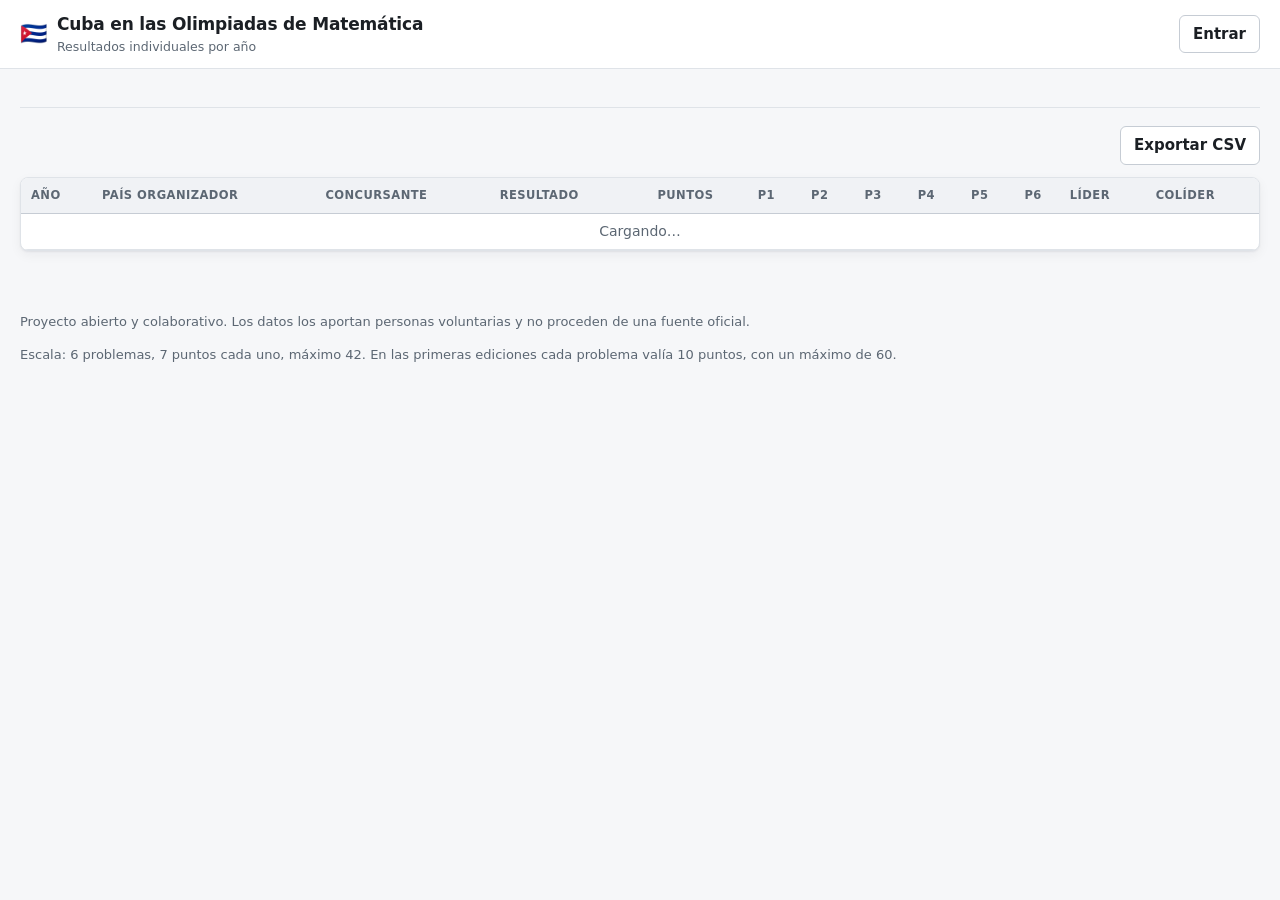
<file: index.html>
<!doctype html>
<html lang="es">
<head>
<meta charset="utf-8">
<meta name="viewport" content="width=device-width, initial-scale=1">
<title>Cuba en la Olimpiada Iberoamericana de Matemática</title>
<meta name="description" content="Resultados históricos de Cuba en la Olimpiada Iberoamericana de Matemática: concursantes, medallas y puntuación por problema.">
<link rel="icon" href="data:image/svg+xml,<svg xmlns='http://www.w3.org/2000/svg' viewBox='0 0 100 100'><text y='.9em' font-size='90'>🇨🇺</text></svg>">
<link rel="stylesheet" href="assets/css/styles.css">
</head>
<body>

<header class="topbar">
  <div class="topbar-inner">
    <div class="brand">
      <span class="flag">🇨🇺</span>
      <div>
        <h1 id="site-title">Cuba en las Olimpiadas de Matemática</h1>
        <p id="site-subtitle">Resultados individuales por año</p>
      </div>
    </div>
    <div class="topbar-actions" id="auth-area">
      <button class="btn" id="btn-login">Entrar</button>
    </div>
  </div>
</header>

<main>
  <div id="setup-banner" hidden class="banner warn">
    <strong>Falta configurar Supabase.</strong>
    Abre <code>assets/js/config.js</code> y pon la <em>Project URL</em> y la
    <em>anon key</em> de tu proyecto. Las instrucciones completas están en el
    <code>README.md</code>.
  </div>

  <p class="intro" id="site-intro"></p>

  <nav class="comp-tabs" id="comp-tabs" role="tablist"
       aria-label="Elegir competición"></nav>

  <section class="stats" id="stats" hidden>
    <div class="stat"><b id="s-editions">–</b><span>Ediciones</span></div>
    <div class="stat"><b id="s-contestants">–</b><span>Participaciones</span></div>
    <div class="stat gold"><b id="s-gold">–</b><span>Oro</span></div>
    <div class="stat silver"><b id="s-silver">–</b><span>Plata</span></div>
    <div class="stat bronze"><b id="s-bronze">–</b><span>Bronce</span></div>
    <div class="stat hm"><b id="s-hm">–</b><span>Mención</span></div>
    <div class="stat"><b id="s-todo">–</b><span>Por rellenar</span></div>
  </section>

  <div class="toolbar">
    <div class="spacer"></div>
    <button class="btn" id="btn-export">Exportar CSV</button>
    <button class="btn btn-primary" id="btn-new-edition" hidden>+ Nueva edición</button>
  </div>

  <div class="table-wrap">
    <table class="results">
      <thead>
        <tr>
          <th>Año</th>
          <th>País organizador</th>
          <th>Concursante</th>
          <th>Resultado</th>
          <th class="num">Puntos</th>
          <th class="num">P1</th>
          <th class="num">P2</th>
          <th class="num">P3</th>
          <th class="num">P4</th>
          <th class="num">P5</th>
          <th class="num">P6</th>
          <th>Líder</th>
          <th>Colíder</th>
          <th class="row-actions" id="th-actions" hidden></th>
        </tr>
      </thead>
      <tbody id="tbody-loading">
        <tr><td colspan="14" class="empty-state">Cargando…</td></tr>
      </tbody>
    </table>
  </div>
</main>

<footer>
  <p>
    Proyecto abierto y colaborativo. Los datos los aportan personas voluntarias
    y no proceden de una fuente oficial.
  </p>
  <p>
    Escala: 6 problemas, 7 puntos cada uno, máximo 42. En las primeras
    ediciones cada problema valía 10 puntos, con un máximo de 60.
  </p>
</footer>

<!-- ===================== Modal: acceso ===================== -->
<dialog id="dlg-auth">
  <form method="dialog" id="form-auth">
    <div class="dialog-head">
      <h2 id="auth-title">Entrar</h2>
      <button type="button" class="btn-icon" data-close aria-label="Cerrar">×</button>
    </div>
    <div class="dialog-body">
      <p class="form-msg" id="auth-msg"></p>
      <div class="field" id="field-name" hidden>
        <label for="auth-name">Nombre y apellidos</label>
        <input type="text" id="auth-name" autocomplete="name">
      </div>
      <div class="field">
        <label for="auth-email">Correo electrónico</label>
        <input type="email" id="auth-email" required autocomplete="email">
      </div>
      <div class="field">
        <label for="auth-pass">Contraseña</label>
        <input type="password" id="auth-pass" required minlength="6" autocomplete="current-password">
        <p class="hint" id="auth-hint">
          ¿No tienes cuenta? Solo pueden registrarse los correos invitados por el
          administrador.
        </p>
      </div>
    </div>
    <div class="dialog-foot">
      <button type="button" class="btn" id="btn-toggle-mode">Crear cuenta</button>
      <button type="submit" class="btn btn-primary" id="btn-auth-submit">Entrar</button>
    </div>
  </form>
</dialog>

<!-- ===================== Modal: edición (año) ===================== -->
<dialog id="dlg-edition">
  <form method="dialog" id="form-edition">
    <div class="dialog-head">
      <h2 id="edition-title">Nueva edición</h2>
      <button type="button" class="btn-icon" data-close aria-label="Cerrar">×</button>
    </div>
    <div class="dialog-body">
      <p class="form-msg" id="edition-msg"></p>
      <div class="grid-2">
        <div class="field">
          <label for="ed-year">Año</label>
          <input type="number" id="ed-year" required min="1959" max="2100" step="1">
        </div>
        <div class="field">
          <label for="ed-country">País organizador</label>
          <input type="text" id="ed-country" list="paises" autocomplete="off">
        </div>
      </div>
      <div class="field">
        <label for="ed-city">Sede / ciudad <span class="muted">(opcional)</span></label>
        <input type="text" id="ed-city" autocomplete="off">
      </div>
      <div class="grid-2">
        <div class="field">
          <label for="ed-leader">Líder</label>
          <input type="text" id="ed-leader" autocomplete="off">
        </div>
        <div class="field">
          <label for="ed-deputy">Colíder</label>
          <textarea id="ed-deputy" rows="2"></textarea>
          <p class="hint">Si hubo varios, escribe uno por línea.</p>
        </div>
      </div>
      <div class="field">
        <label for="ed-notes">Notas <span class="muted">(opcional)</span></label>
        <textarea id="ed-notes" rows="2"></textarea>
      </div>
    </div>
    <div class="dialog-foot">
      <button type="button" class="btn btn-danger" id="btn-delete-edition" hidden>Eliminar edición</button>
      <button type="button" class="btn" data-close>Cancelar</button>
      <button type="submit" class="btn btn-primary">Guardar</button>
    </div>
  </form>
</dialog>

<!-- ===================== Modal: concursante ===================== -->
<dialog id="dlg-result">
  <form method="dialog" id="form-result">
    <div class="dialog-head">
      <h2 id="result-title">Concursante</h2>
      <button type="button" class="btn-icon" data-close aria-label="Cerrar">×</button>
    </div>
    <div class="dialog-body">
      <p class="form-msg" id="result-msg"></p>
      <div class="grid-2">
        <div class="field">
          <label for="rs-name">Concursante</label>
          <input type="text" id="rs-name" autocomplete="off">
        </div>
        <div class="field">
          <label for="rs-award">Resultado</label>
          <select id="rs-award">
            <option value="">— sin premio —</option>
            <option>Oro</option>
            <option>Plata</option>
            <option>Bronce</option>
            <option>Mención de Honor</option>
          </select>
        </div>
      </div>
      <div class="field">
        <label>Puntos por problema <span class="muted">(deja en blanco si no se conoce)</span></label>
        <div class="grid-6">
          <input type="number" id="rs-p1" min="0" max="10" step="1" placeholder="P1" aria-label="P1">
          <input type="number" id="rs-p2" min="0" max="10" step="1" placeholder="P2" aria-label="P2">
          <input type="number" id="rs-p3" min="0" max="10" step="1" placeholder="P3" aria-label="P3">
          <input type="number" id="rs-p4" min="0" max="10" step="1" placeholder="P4" aria-label="P4">
          <input type="number" id="rs-p5" min="0" max="10" step="1" placeholder="P5" aria-label="P5">
          <input type="number" id="rs-p6" min="0" max="10" step="1" placeholder="P6" aria-label="P6">
        </div>
      </div>
      <div class="grid-2">
        <div class="field">
          <label for="rs-total">Puntos totales</label>
          <input type="number" id="rs-total" min="0" max="60" step="1">
          <p class="hint">Se calcula solo al rellenar los problemas; puedes corregirlo a mano.</p>
        </div>
        <div class="field">
          <label for="rs-notes">Notas <span class="muted">(opcional)</span></label>
          <input type="text" id="rs-notes" autocomplete="off">
        </div>
      </div>
    </div>
    <div class="dialog-foot">
      <button type="button" class="btn btn-danger" id="btn-delete-result" hidden>Eliminar fila</button>
      <button type="button" class="btn" data-close>Cancelar</button>
      <button type="submit" class="btn btn-primary">Guardar</button>
    </div>
  </form>
</dialog>

<!-- ===================== Ficha de concursante ===================== -->
<dialog id="dlg-person">
  <form method="dialog">
    <div class="dialog-head">
      <h2 id="person-title">Concursante</h2>
      <button type="button" class="btn-icon" data-close aria-label="Cerrar">×</button>
    </div>
    <div class="dialog-body">
      <p class="intro" id="person-summary"></p>
      <div class="table-wrap">
        <table class="plain" id="person-table"></table>
      </div>
    </div>
    <div class="dialog-foot">
      <button type="button" class="btn" data-close>Cerrar</button>
    </div>
  </form>
</dialog>

<datalist id="paises">
  <option>Argentina</option><option>Bolivia</option><option>Brasil</option>
  <option>Chile</option><option>Colombia</option><option>Costa Rica</option>
  <option>Cuba</option><option>Ecuador</option><option>El Salvador</option>
  <option>España</option><option>Guatemala</option><option>Honduras</option>
  <option>México</option><option>Nicaragua</option><option>Panamá</option>
  <option>Paraguay</option><option>Perú</option><option>Portugal</option>
  <option>Puerto Rico</option><option>República Dominicana</option>
  <option>Uruguay</option><option>Venezuela</option>
</datalist>

<div id="toast" role="status" aria-live="polite"></div>

<script type="module" src="assets/js/app.js"></script>
</body>
</html>
</file>
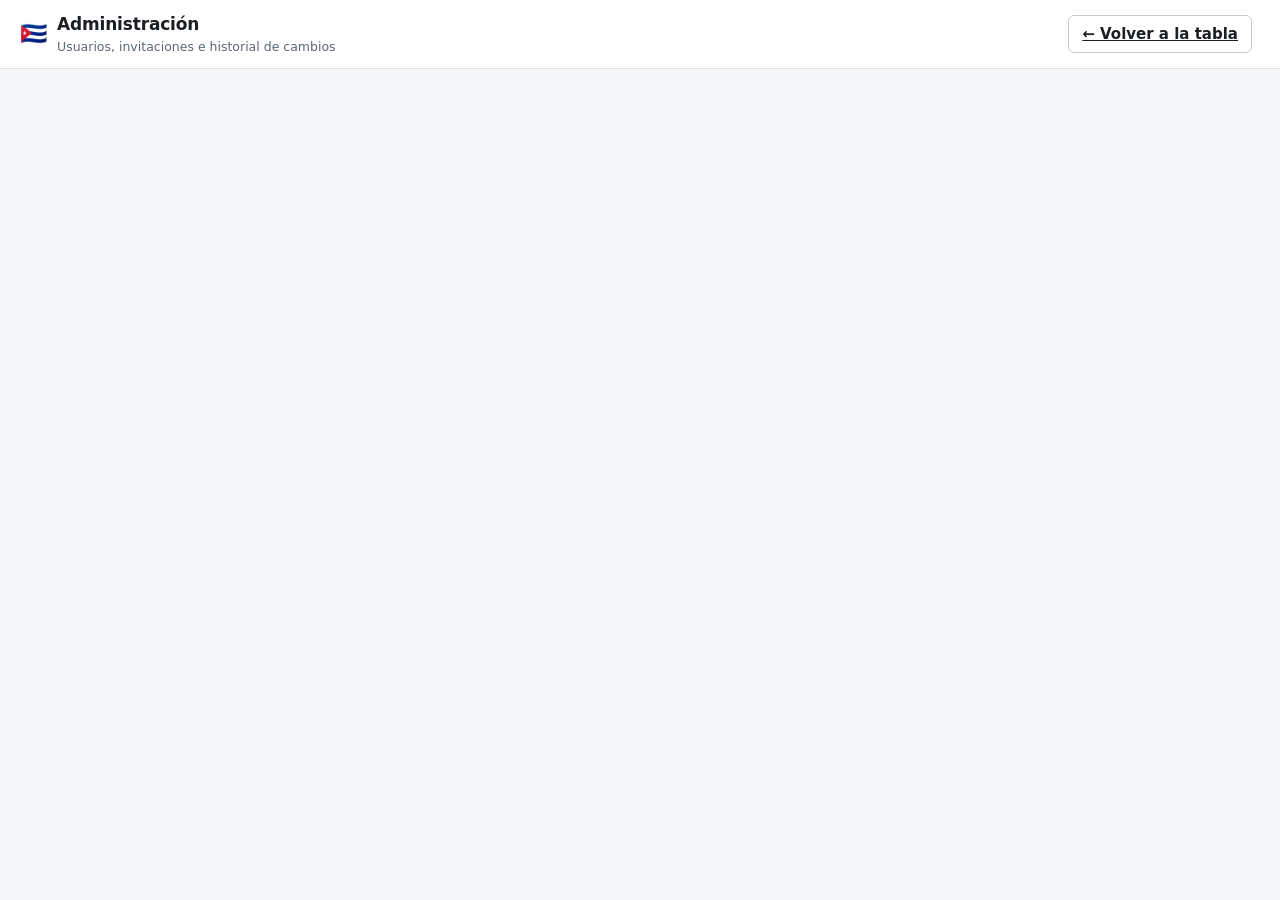
<file: admin.html>
<!doctype html>
<html lang="es">
<head>
<meta charset="utf-8">
<meta name="viewport" content="width=device-width, initial-scale=1">
<title>Administración · Cuba en la Ibero</title>
<meta name="robots" content="noindex">
<link rel="icon" href="data:image/svg+xml,<svg xmlns='http://www.w3.org/2000/svg' viewBox='0 0 100 100'><text y='.9em' font-size='90'>🇨🇺</text></svg>">
<link rel="stylesheet" href="assets/css/styles.css">
</head>
<body>

<header class="topbar">
  <div class="topbar-inner">
    <div class="brand">
      <span class="flag">🇨🇺</span>
      <div>
        <h1>Administración</h1>
        <p>Usuarios, invitaciones e historial de cambios</p>
      </div>
    </div>
    <div class="topbar-actions">
      <a class="btn" href="index.html">← Volver a la tabla</a>
      <span id="admin-user"></span>
    </div>
  </div>
</header>

<main>
  <div id="denied" hidden class="banner warn">
    <strong>Acceso restringido.</strong>
    Esta página es solo para administradores.
    <a href="index.html">Volver a la tabla</a> y entrar con una cuenta de admin.
  </div>

  <div id="panel" hidden>
    <div class="tabs" role="tablist">
      <button role="tab" aria-selected="true"  data-tab="users">Usuarios</button>
      <button role="tab" aria-selected="false" data-tab="invites">Invitaciones</button>
      <button role="tab" aria-selected="false" data-tab="history">Historial</button>
    </div>

    <!-- ============ Usuarios ============ -->
    <section id="tab-users">
      <p class="intro">
        Cambia el rol de cada persona registrada.
        <strong>admin</strong>: todo, incluidas las ediciones (año, sede, líderes) y los usuarios ·
        <strong>editor</strong>: rellenar concursantes y puntos ·
        <strong>viewer</strong>: solo lectura.
      </p>
      <div class="table-wrap">
        <table class="plain">
          <thead>
            <tr>
              <th>Nombre</th><th>Correo</th><th>Rol</th><th>Alta</th><th></th>
            </tr>
          </thead>
          <tbody id="users-body">
            <tr><td colspan="5" class="empty-state">Cargando…</td></tr>
          </tbody>
        </table>
      </div>
    </section>

    <!-- ============ Invitaciones ============ -->
    <section id="tab-invites" hidden>
      <p class="intro">
        Solo puede crear cuenta quien tenga aquí su correo. Tú invitas el correo
        y le das el rol; la persona elige su propia contraseña al registrarse
        (nadie, ni tú, ve esa contraseña). Si alguien pierde el acceso, puedes
        restablecer su contraseña desde el panel de Supabase, en
        <em>Authentication → Users</em>.
      </p>

      <form id="form-invite" class="toolbar" style="margin-bottom:18px">
        <input type="email" id="inv-email" placeholder="correo@ejemplo.com" required style="min-width:260px">
        <select id="inv-role">
          <option value="editor">editor</option>
          <option value="admin">admin</option>
          <option value="viewer">viewer</option>
        </select>
        <input type="text" id="inv-note" placeholder="Nota (opcional)">
        <button type="submit" class="btn btn-primary">Invitar</button>
      </form>
      <p class="form-msg" id="invite-msg"></p>

      <div class="table-wrap">
        <table class="plain">
          <thead>
            <tr>
              <th>Correo</th><th>Rol</th><th>Nota</th><th>Estado</th><th>Creada</th><th></th>
            </tr>
          </thead>
          <tbody id="invites-body">
            <tr><td colspan="6" class="empty-state">Cargando…</td></tr>
          </tbody>
        </table>
      </div>
    </section>

    <!-- ============ Historial ============ -->
    <section id="tab-history" hidden>
      <p class="intro">
        Registro automático de cada alta, cambio y borrado de datos, con autor y fecha.
      </p>
      <div class="toolbar">
        <input type="search" id="history-search" placeholder="Filtrar por autor, año o texto…">
        <select id="history-limit">
          <option value="100">Últimos 100</option>
          <option value="300">Últimos 300</option>
          <option value="1000">Últimos 1000</option>
        </select>
        <button class="btn" id="btn-reload-history">Actualizar</button>
      </div>
      <div class="table-wrap">
        <table class="plain">
          <thead>
            <tr>
              <th>Fecha</th><th>Autor</th><th>Acción</th><th>Tabla</th><th>Cambios</th>
            </tr>
          </thead>
          <tbody id="history-body">
            <tr><td colspan="5" class="empty-state">Cargando…</td></tr>
          </tbody>
        </table>
      </div>
    </section>
  </div>
</main>

<div id="toast" role="status" aria-live="polite"></div>

<script type="module" src="assets/js/admin.js"></script>
</body>
</html>
</file>
<file: assets/css/styles.css>
/* ==========================================================================
   Cuba en la Olimpiada Iberoamericana de Matemática
   ========================================================================== */

:root {
  --bg: #f6f7f9;
  --surface: #ffffff;
  --surface-2: #f0f2f5;
  --border: #dfe3e8;
  --border-strong: #c6ccd4;
  --text: #1b1f24;
  --text-dim: #5c6773;
  --accent: #12507e;
  --accent-soft: #e6eff6;
  --danger: #b3261e;
  --ok: #1c6b3f;
  --gold: #b8860b;
  --gold-bg: #fdf3d6;
  --silver: #61707d;
  --silver-bg: #eceff2;
  --bronze: #8a5227;
  --bronze-bg: #f7ead9;
  --hm: #3c5a8a;
  --hm-bg: #e8eef8;
  --radius: 8px;
  --shadow: 0 1px 2px rgba(16, 24, 40, .06), 0 4px 12px rgba(16, 24, 40, .05);
}

@media (prefers-color-scheme: dark) {
  :root {
    --bg: #14171b;
    --surface: #1c2025;
    --surface-2: #23282e;
    --border: #2f353c;
    --border-strong: #414952;
    --text: #e8eaed;
    --text-dim: #9aa4b0;
    --accent: #6cb0e8;
    --accent-soft: #1d2c3a;
    --danger: #f2837c;
    --ok: #6cc48f;
    --gold: #e3ba4e;
    --gold-bg: #38300f;
    --silver: #b3bec9;
    --silver-bg: #2a2f35;
    --bronze: #d09256;
    --bronze-bg: #3a2a17;
    --hm: #9dbbe8;
    --hm-bg: #1e2735;
  }
}

* { box-sizing: border-box; }

/* El atributo hidden debe ganar a las reglas display de las clases (.btn, .stats…). */
[hidden] { display: none !important; }

body {
  margin: 0;
  background: var(--bg);
  color: var(--text);
  font: 15px/1.5 system-ui, -apple-system, "Segoe UI", Roboto, sans-serif;
  -webkit-text-size-adjust: 100%;
}

a { color: var(--accent); }

/* ---------- Cabecera ---------- */

.topbar {
  background: var(--surface);
  border-bottom: 1px solid var(--border);
  position: sticky;
  top: 0;
  z-index: 30;
}

.topbar-inner {
  max-width: 1400px;
  margin: 0 auto;
  padding: 12px 20px;
  display: flex;
  align-items: center;
  gap: 16px;
  flex-wrap: wrap;
}

.brand { display: flex; align-items: center; gap: 10px; min-width: 0; }
.brand .flag { font-size: 22px; line-height: 1; }
.brand h1 {
  font-size: 17px;
  margin: 0;
  font-weight: 650;
  letter-spacing: -.01em;
}
.brand p { margin: 0; font-size: 12.5px; color: var(--text-dim); }

.topbar-actions { margin-left: auto; display: flex; align-items: center; gap: 8px; }

.userchip {
  display: flex; align-items: center; gap: 8px;
  background: var(--surface-2);
  border: 1px solid var(--border);
  border-radius: 999px;
  padding: 4px 6px 4px 12px;
  font-size: 13px;
  max-width: 320px;
}
.userchip .who { overflow: hidden; text-overflow: ellipsis; white-space: nowrap; }

.role-tag {
  font-size: 11px;
  font-weight: 650;
  text-transform: uppercase;
  letter-spacing: .04em;
  padding: 2px 7px;
  border-radius: 999px;
  background: var(--accent-soft);
  color: var(--accent);
  white-space: nowrap;
}

/* ---------- Layout ---------- */

main { max-width: 1400px; margin: 0 auto; padding: 20px; }

.intro { color: var(--text-dim); margin: 0 0 18px; max-width: 70ch; font-size: 14px; }

/* ---------- Pestañas de competición ---------- */

.comp-tabs {
  display: flex;
  gap: 4px;
  border-bottom: 1px solid var(--border);
  margin-bottom: 18px;
  overflow-x: auto;
}

.comp-tabs button {
  font: inherit;
  font-size: 15px;
  font-weight: 600;
  cursor: pointer;
  background: none;
  border: none;
  border-bottom: 2px solid transparent;
  padding: 9px 16px;
  color: var(--text-dim);
  white-space: nowrap;
  margin-bottom: -1px;
}
.comp-tabs button:hover { color: var(--text); }
.comp-tabs button[aria-selected="true"] {
  color: var(--accent);
  border-bottom-color: var(--accent);
}
.comp-tabs .count {
  font-size: 12px;
  font-weight: 600;
  color: var(--text-dim);
  background: var(--surface-2);
  border-radius: 999px;
  padding: 1px 7px;
  margin-left: 7px;
}

/* ---------- Resumen ---------- */

.stats {
  display: grid;
  grid-template-columns: repeat(auto-fit, minmax(120px, 1fr));
  gap: 10px;
  margin-bottom: 18px;
}
.stat {
  background: var(--surface);
  border: 1px solid var(--border);
  border-radius: var(--radius);
  padding: 12px 14px;
}
.stat b { display: block; font-size: 22px; font-weight: 650; letter-spacing: -.02em; }
.stat span { font-size: 12px; color: var(--text-dim); text-transform: uppercase; letter-spacing: .04em; }
.stat.gold b { color: var(--gold); }
.stat.silver b { color: var(--silver); }
.stat.bronze b { color: var(--bronze); }
.stat.hm b { color: var(--hm); }

/* ---------- Barra de herramientas ---------- */

.toolbar {
  display: flex;
  gap: 10px;
  align-items: center;
  flex-wrap: wrap;
  margin-bottom: 12px;
}
.toolbar .spacer { margin-left: auto; }

input[type="text"], input[type="email"], input[type="password"],
input[type="number"], select, textarea {
  font: inherit;
  color: var(--text);
  background: var(--surface);
  border: 1px solid var(--border-strong);
  border-radius: 6px;
  padding: 7px 10px;
}
input:focus, select:focus, textarea:focus {
  outline: 2px solid var(--accent);
  outline-offset: -1px;
}
input[type="search"] { min-width: 220px; }

.btn {
  font: inherit;
  font-weight: 550;
  cursor: pointer;
  border: 1px solid var(--border-strong);
  background: var(--surface);
  color: var(--text);
  border-radius: 6px;
  padding: 7px 13px;
  display: inline-flex;
  align-items: center;
  gap: 6px;
  white-space: nowrap;
}
.btn:hover { background: var(--surface-2); }
.btn:disabled { opacity: .5; cursor: not-allowed; }
.btn-primary {
  background: var(--accent);
  border-color: var(--accent);
  color: #fff;
}
.btn-primary:hover { filter: brightness(1.08); background: var(--accent); }
.btn-danger { color: var(--danger); border-color: var(--danger); background: transparent; }
.btn-danger:hover { background: var(--danger); color: #fff; }
.btn-sm { padding: 3px 8px; font-size: 12.5px; }
.btn-icon {
  padding: 3px 7px;
  font-size: 13px;
  border-color: transparent;
  background: transparent;
  color: var(--text-dim);
}
.btn-icon:hover { background: var(--surface-2); color: var(--text); }

/* ---------- Tabla ---------- */

.table-wrap {
  background: var(--surface);
  border: 1px solid var(--border);
  border-radius: var(--radius);
  box-shadow: var(--shadow);
  overflow-x: auto;
}

table.results {
  border-collapse: collapse;
  width: 100%;
  font-size: 14px;
  min-width: 1080px;
}

table.results thead th {
  position: sticky;
  top: 0;
  background: var(--surface-2);
  border-bottom: 1px solid var(--border-strong);
  font-size: 11.5px;
  font-weight: 650;
  text-transform: uppercase;
  letter-spacing: .04em;
  color: var(--text-dim);
  padding: 9px 10px;
  text-align: left;
  white-space: nowrap;
  z-index: 5;
}
table.results thead th.num { text-align: center; }

table.results td {
  border-bottom: 1px solid var(--border);
  padding: 7px 10px;
  vertical-align: middle;
}
table.results td.num { text-align: center; font-variant-numeric: tabular-nums; }
table.results td.year {
  font-weight: 650;
  font-size: 15px;
  white-space: nowrap;
  vertical-align: top;
  padding-top: 10px;
}
table.results td.group {
  vertical-align: top;
  padding-top: 10px;
  border-right: 1px solid var(--border);
}
table.results td.group-left { border-left: 1px solid var(--border); }
table.results tbody tr:hover td { background: var(--surface-2); }
table.results tbody.edition + tbody.edition td { border-top: 2px solid var(--border-strong); }

.host { display: flex; flex-direction: column; gap: 1px; }
.host .city { font-size: 12px; color: var(--text-dim); }

.group-actions { margin-top: 6px; display: flex; gap: 2px; }

.total { font-weight: 650; }
.p-zero { color: var(--text-dim); }
.muted { color: var(--text-dim); }
.empty-cell { color: var(--border-strong); }

.award {
  display: inline-block;
  font-size: 12px;
  font-weight: 600;
  padding: 2px 9px;
  border-radius: 999px;
  white-space: nowrap;
}
.award-oro     { background: var(--gold-bg);   color: var(--gold); }
.award-plata   { background: var(--silver-bg); color: var(--silver); }
.award-bronce  { background: var(--bronze-bg); color: var(--bronze); }
.award-mencion { background: var(--hm-bg);     color: var(--hm); }

.row-actions { white-space: nowrap; text-align: right; }

/* Nombre de concursante, que abre su ficha.
   El botón ocupa la celda entera para que valga pulsar en cualquier punto. */
table.results td.persona-cell { padding: 0; }

.persona {
  font: inherit;
  color: inherit;
  background: none;
  border: none;
  cursor: pointer;
  display: block;
  width: 100%;
  padding: 7px 10px;
  text-align: left;
  text-decoration: underline;
  text-decoration-color: var(--border-strong);
  text-underline-offset: 3px;
}
.persona:hover {
  color: var(--accent);
  text-decoration-color: var(--accent);
  background: var(--accent-soft);
}
.persona:focus-visible { outline: 2px solid var(--accent); outline-offset: -2px; }

/* ---------- Ficha de concursante ---------- */

#dlg-person { width: min(920px, calc(100vw - 32px)); }
#dlg-person .table-wrap { box-shadow: none; }
#dlg-person table.plain { min-width: 720px; }
#dlg-person .dialog-body { max-height: 70vh; overflow-y: auto; }

.comp-tag {
  display: inline-block;
  font-size: 11px;
  font-weight: 650;
  text-transform: uppercase;
  letter-spacing: .04em;
  padding: 2px 7px;
  border-radius: 999px;
  background: var(--accent-soft);
  color: var(--accent);
  white-space: nowrap;
}

.empty-state {
  padding: 48px 24px;
  text-align: center;
  color: var(--text-dim);
}
.empty-state h3 { color: var(--text); margin: 0 0 6px; }

/* ---------- Modales ---------- */

dialog {
  border: 1px solid var(--border);
  border-radius: 10px;
  background: var(--surface);
  color: var(--text);
  padding: 0;
  width: min(560px, calc(100vw - 32px));
  box-shadow: 0 12px 40px rgba(0, 0, 0, .25);
}
dialog::backdrop { background: rgba(10, 14, 20, .45); }
dialog h2 { margin: 0; font-size: 16px; font-weight: 650; }
.dialog-head {
  padding: 16px 20px;
  border-bottom: 1px solid var(--border);
  display: flex;
  align-items: center;
  gap: 12px;
}
.dialog-head .btn-icon { margin-left: auto; font-size: 18px; }
.dialog-body { padding: 18px 20px; }
.dialog-foot {
  padding: 14px 20px;
  border-top: 1px solid var(--border);
  display: flex;
  gap: 8px;
  justify-content: flex-end;
  background: var(--surface-2);
  border-radius: 0 0 10px 10px;
}

.field { margin-bottom: 14px; }
.field label {
  display: block;
  font-size: 12.5px;
  font-weight: 600;
  color: var(--text-dim);
  margin-bottom: 5px;
}
.field input, .field select, .field textarea { width: 100%; }
.field .hint { font-size: 12px; color: var(--text-dim); margin-top: 4px; }
.grid-2 { display: grid; grid-template-columns: 1fr 1fr; gap: 0 14px; }
.grid-6 { display: grid; grid-template-columns: repeat(6, 1fr); gap: 0 8px; }
.grid-6 input { text-align: center; }

.form-msg { font-size: 13.5px; margin: 0 0 12px; }
.form-msg.error { color: var(--danger); }
.form-msg.ok { color: var(--ok); }
.form-msg:empty { display: none; }

.tabs { display: flex; gap: 4px; border-bottom: 1px solid var(--border); margin-bottom: 16px; }
.tabs button {
  font: inherit; font-weight: 550; cursor: pointer;
  background: none; border: none; border-bottom: 2px solid transparent;
  padding: 8px 12px; color: var(--text-dim);
}
.tabs button[aria-selected="true"] { color: var(--accent); border-bottom-color: var(--accent); }

/* ---------- Avisos ---------- */

.banner {
  border-radius: var(--radius);
  padding: 14px 16px;
  margin-bottom: 18px;
  font-size: 14px;
  border: 1px solid var(--border-strong);
  background: var(--surface);
}
.banner.warn { border-color: var(--gold); background: var(--gold-bg); color: var(--gold); }
.banner code {
  background: rgba(127, 127, 127, .18);
  padding: 1px 5px;
  border-radius: 4px;
  font-size: 13px;
}

#toast {
  position: fixed;
  bottom: 20px;
  left: 50%;
  transform: translateX(-50%) translateY(20px);
  background: var(--text);
  color: var(--bg);
  padding: 10px 18px;
  border-radius: 999px;
  font-size: 14px;
  box-shadow: var(--shadow);
  opacity: 0;
  pointer-events: none;
  transition: opacity .18s, transform .18s;
  z-index: 100;
}
#toast.show { opacity: 1; transform: translateX(-50%) translateY(0); }
#toast.error { background: var(--danger); color: #fff; }

footer {
  max-width: 1400px;
  margin: 0 auto;
  padding: 28px 20px 48px;
  color: var(--text-dim);
  font-size: 13px;
}

/* ---------- Panel de administración ---------- */

table.plain { border-collapse: collapse; width: 100%; font-size: 14px; }
table.plain th {
  text-align: left; font-size: 11.5px; text-transform: uppercase;
  letter-spacing: .04em; color: var(--text-dim); font-weight: 650;
  padding: 9px 10px; border-bottom: 1px solid var(--border-strong);
  background: var(--surface-2); white-space: nowrap;
}
table.plain td { padding: 8px 10px; border-bottom: 1px solid var(--border); vertical-align: middle; }
table.plain tr:hover td { background: var(--surface-2); }

.diff { font-family: ui-monospace, "Cascadia Code", Consolas, monospace; font-size: 12.5px; }
.diff .del { color: var(--danger); }
.diff .add { color: var(--ok); }

.pill {
  display: inline-block; font-size: 11.5px; font-weight: 600;
  padding: 2px 8px; border-radius: 999px;
  background: var(--surface-2); color: var(--text-dim);
}
.pill.used { background: var(--hm-bg); color: var(--hm); }

@media (max-width: 700px) {
  .brand p { display: none; }
  main { padding: 14px; }
}
</file>
